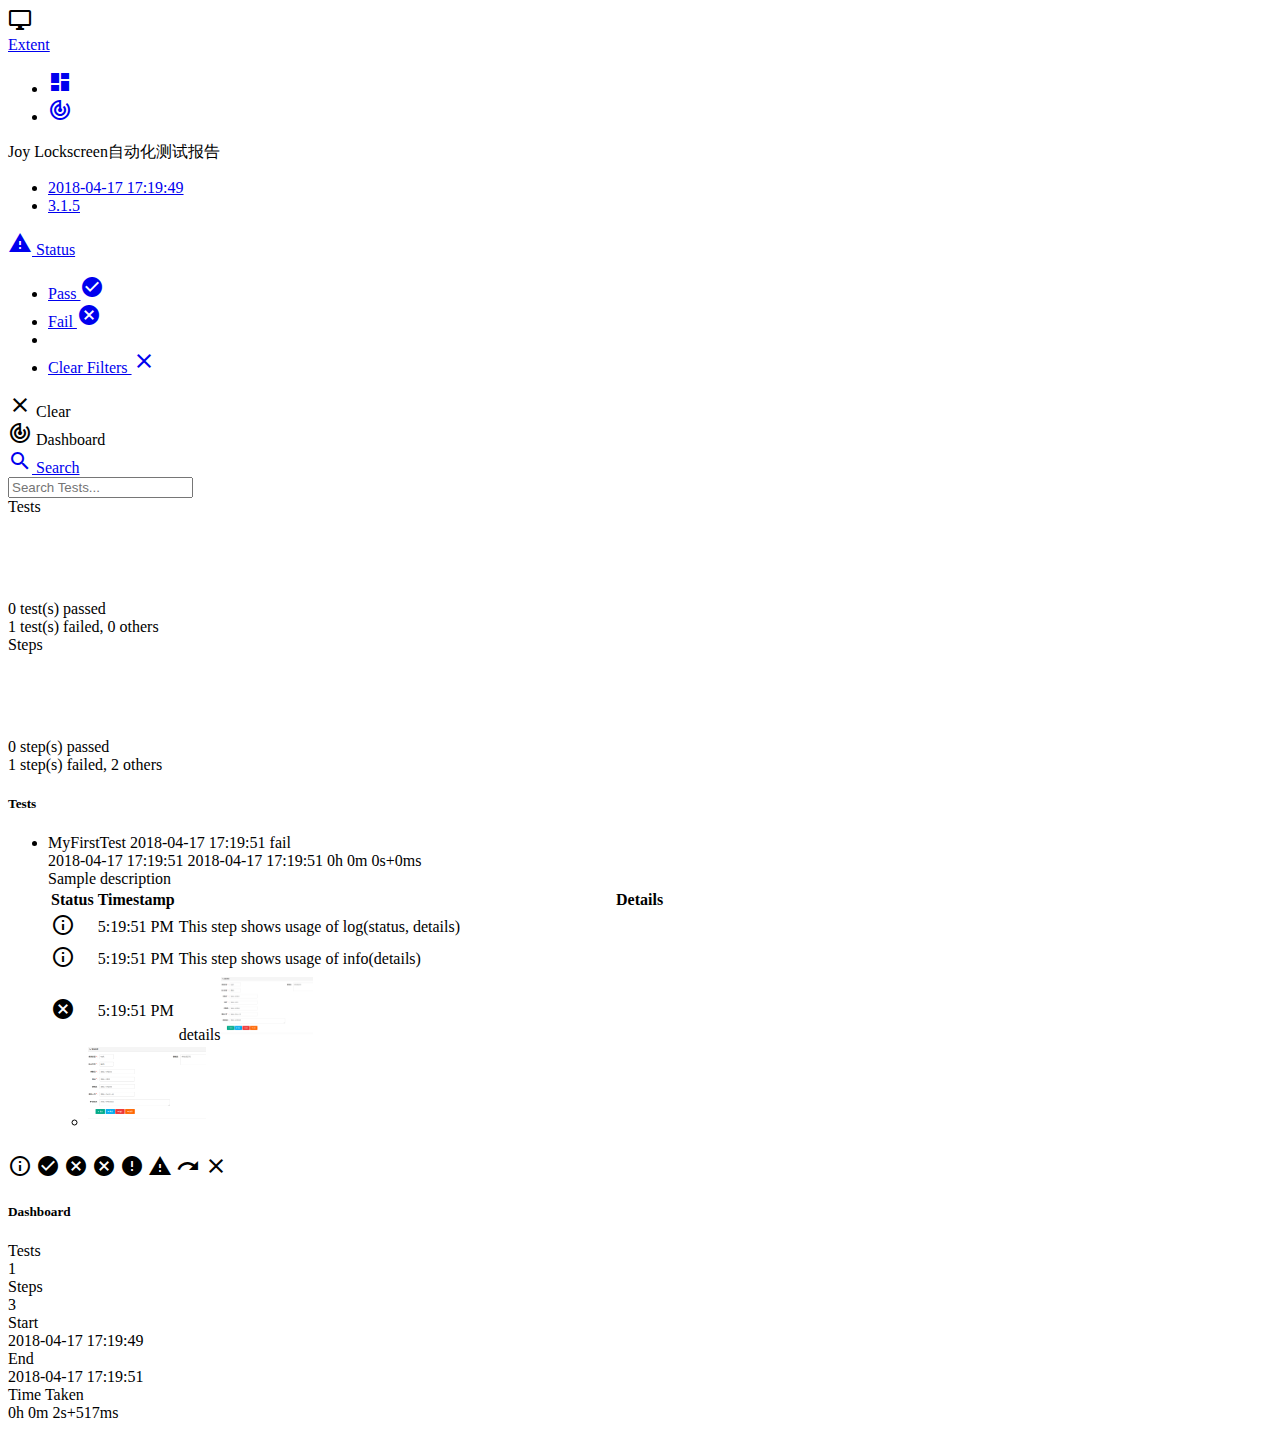
<file: test-output/Extent.html>
<!DOCTYPE html>
<html>


<head>
	<meta charset='utf-8' /> 
	<meta name='description' content='' />
	<meta name='robots' content='noodp, noydir' />
	<meta name='viewport' content='width=device-width, initial-scale=1' />
	<meta id="timeStampFormat" name="timeStampFormat" content='yyyy-MM-dd HH:mm:ss'/>
	
	<link href='https://fonts.googleapis.com/css?family=Source+Sans+Pro:400,600' rel='stylesheet' type='text/css' />
	<link href="https://fonts.googleapis.com/icon?family=Material+Icons" rel="stylesheet" />

		<link href='http://extentreports.com/resx/dist/css/extent.css' type='text/css' rel='stylesheet' />
	
	<title>自动化测试报告</title>

	<style type='text/css'>
			.node.level-1  ul{ display:none;} .node.level-1.active ul{display:block;}
	</style>
</head>

	<body class='extent standard default hide-overflow '>
		<div id='theme-selector' alt='Click to toggle theme. To enable by default, use theme configuration.' title='Click to toggle theme. To enable by default, use theme configuration.'>
			<span><i class='material-icons'>desktop_windows</i></span>
		</div>

<nav>
	<div class="nav-wrapper">
		<a href="#!" class="brand-logo blue darken-3">Extent</a>

		<!-- slideout menu -->
		<ul id='slide-out' class='side-nav fixed hide-on-med-and-down'>
			<li class='waves-effect active'><a href='#!' view='test-view' onclick="configureView(0);chartsView('test');"><i class='material-icons'>dashboard</i></a></li>
						<li class='waves-effect'><a href='#!' onclick="configureView(-1);chartsView('dashboard');" view='dashboard-view'><i class='material-icons'>track_changes</i></i></a></li>
		</ul>

		<!-- report name -->
		<span class='report-name'>Joy Lockscreen自动化测试报告</span>
		
		<!-- report headline -->
		<span class='report-headline'></span>

		<!-- nav-right -->
		<ul id='nav-mobile' class='right hide-on-med-and-down nav-right'>
			<li>
                <a href='#!'>
                    <span class='label suite-start-time blue darken-3'>2018-04-17 17:19:49</span>
				</a>
			</li>
			<li>
                <a href='#!'>
                    <span class='label blue darken-3'>3.1.5</span>
				</a>
			</li>
		</ul>
	</div>
</nav>

		<!-- container -->
		<div class='container'>

<div id='test-view' class='view'>
				
	<section id='controls'>
		<div class='controls grey lighten-4'>
			<!-- test toggle -->
			<div class='chip transparent'>
				<a class='dropdown-button tests-toggle' data-activates='tests-toggle' data-constrainwidth='true' data-beloworigin='true' data-hover='true' href='#'>
					<i class='material-icons'>warning</i> Status
				</a>
				<ul id='tests-toggle' class='dropdown-content'>
											<li status='pass'><a href='#!'>Pass <i class='material-icons green-text'>check_circle</i></a></li>
						<li status='fail'><a href='#!'>Fail <i class='material-icons red-text'>cancel</i></a></li>
					<li class='divider'></li>
					<li status='clear' clear='true'><a href='#!'>Clear Filters <i class='material-icons'>clear</i></a></li>
				</ul>
			</div>
			<!-- test toggle -->

			<!-- category toggle -->
			<!-- category toggle -->

			<!-- clear filters -->
			<div class='chip transparent hide'>
				<a class='' id='clear-filters' alt='Clear Filters' title='Clear Filters'>
					<i class='material-icons'>close</i> Clear
				</a>
			</div>
			<!-- clear filters -->

			<!-- enable dashboard -->
			<div id='toggle-test-view-charts' class='chip transparent'>
				<a class='pink-text' id='enable-dashboard' alt='Enable Dashboard' title='Enable Dashboard'>
					<i class='material-icons'>track_changes</i> Dashboard
				</a>
			</div>
			<!-- enable dashboard -->

			<!-- search -->
			<div class='chip transparent' alt='Search Tests' title='Search Tests'>
				<a href="#" class='search-div'>
					<i class='material-icons'>search</i> Search
				</a>

				<div class='input-field left hide'>
					<input id='search-tests' type='text' class='validate browser-default' placeholder='Search Tests...'>
				</div>
				
			</div>
			<!-- search -->
		</div>
	</section>


<div id='test-view-charts' class='subview-full'>
	<div id='charts-row' class='row nm-v nm-h'>
		<div class='col s12 m6 l6 np-h'>
			<div class='card-panel nm-v'>
				<div class='left panel-name'>Tests</div>
				<div class='chart-box'>
					<canvas id='parent-analysis' width='100' height='80'></canvas>
				</div>
				<div class='block text-small'>
					<span class='tooltipped' data-position='top' data-tooltip='0%'><span class='strong'>0</span> test(s) passed</span>
				</div>
				<div class='block text-small'>
					<span class='strong tooltipped' data-position='top' data-tooltip='100%'>1</span> test(s) failed, <span class='strong tooltipped' data-position='top' data-tooltip='0%'>0</span> others
				</div>
			</div>
		</div>
		
		<div class='col s12 m6 l6 np-h'>
			<div class='card-panel nm-v'>
				<div class='left panel-name'>Steps</div>
				<div class='chart-box'>
					<canvas id='child-analysis' width='100' height='80'></canvas>
				</div>
				<div class='block text-small'>
					<span class='tooltipped' data-position='top' data-tooltip='0%'><span class='strong'>0</span> step(s) passed</span>
				</div>
				<div class='block text-small'>
					<span class='strong tooltipped' data-position='top' data-tooltip='33.333%'>1</span> step(s) failed, <span class='strong tooltipped' data-position='top' data-tooltip='66.667%'>2</span> others
				</div>
			</div>
		</div>
		
	</div>
</div>

	<div class='subview-left left'>
		
		<div class='view-summary'>
			<h5>Tests</h5>
			<ul id='test-collection' class='test-collection'>
				
				
				<li class='test displayed active  fail' status='fail' bdd='false' test-id='1'>
					<div class='test-heading'>
						<span class='test-name'>MyFirstTest</span>
						<span class='test-time'>2018-04-17 17:19:51</span>
						<span class='test-status right fail'>fail</span>
					</div>
					<div class='test-content hide'>
<div class='test-time-info'>
	<span class='label start-time'>2018-04-17 17:19:51</span>
	<span class='label end-time'>2018-04-17 17:19:51</span>
	<span class='label time-taken grey lighten-1 white-text'>0h 0m 0s+0ms</span>
</div>
	<div class='test-desc'>Sample description </div>
	<div class='test-steps'>
		<table class='bordered table-results'>
			<thead>
				<tr>
					<th>Status</th>
					<th>Timestamp</th>
					<th>Details</th>
				</tr>
			</thead>
			<tbody>
				<tr class='log' status='info'>
					<td class='status info' title='info' alt='info'><i class='material-icons'>info_outline</i></td>
					<td class='timestamp'>5:19:51 PM</td>
					<td class='step-details'>This step shows usage of log(status, details)</td>
				</tr>
				<tr class='log' status='info'>
					<td class='status info' title='info' alt='info'><i class='material-icons'>info_outline</i></td>
					<td class='timestamp'>5:19:51 PM</td>
					<td class='step-details'>This step shows usage of info(details)</td>
				</tr>
				<tr class='log' status='fail'>
					<td class='status fail' title='fail' alt='fail'><i class='material-icons'>cancel</i></td>
					<td class='timestamp'>5:19:51 PM</td>
					<td class='step-details'>details<img data-featherlight='../test-output/image/screenshot.png' width='10%' src='../test-output/image/screenshot.png' data-src='../test-output/image/screenshot.png'></td>
				</tr>
			</tbody>
		</table>
	</div>
							<ul class='screenshots'>
								<li><img data-featherlight='../test-output/image/screenshot.png' width='10%' src='../test-output/image/screenshot.png' data-src='../test-output/image/screenshot.png'></li>
							</ul>
					</div>
				</li>
			</ul>
		</div>
	</div>
	<!-- subview left -->

	<div class='subview-right left'>
		<div class='view-summary'>
			<h5 class='test-name'></h5>

			<div id='step-filters' class="right">
				<span class="blue-text" status="info" alt="info" title="info"><i class="material-icons">info_outline</i></span>
				<span class="green-text" status="pass" alt="pass" title="pass"><i class="material-icons">check_circle</i></span>
				<span class="red-text" status="fail" alt="fail" title="fail"><i class="material-icons">cancel</i></span>
				<span class="red-text text-darken-4" status="fatal" alt="fatal" title="fatal"><i class="material-icons">cancel</i></span>
				<span class="pink-text text-lighten-1" status="error" alt="error" title="error"><i class="material-icons">error</i></span>
				<span class="orange-text" alt="warning" status="warning" title="warning"><i class="material-icons">warning</i></span>
				<span class="teal-text" status="skip" alt="skip" title="skip"><i class="material-icons">redo</i></span>
				<span status="clear" alt="Clear filters" title="Clear filters"><i class="material-icons">clear</i></span>
			</div>
		</div>
	</div>
	<!-- subview right -->

</div>
<!-- test view -->
<!-- category view -->
<!-- exception view -->
<div id='dashboard-view' class='view hide'>
	<div class='card-panel transparent np-v'>
		<h5>Dashboard</h5>

		<div class='row'>
			<div class='col s2'>
				<div class='card-panel r'>
					Tests
					<div class='panel-lead'>1</div>
				</div>
			</div>
			<div class='col s2'>
				<div class='card-panel r'>
					Steps
					<div class='panel-lead'>3</div>
				</div>
			</div>
			<div class='col s2'>
				<div class='card-panel r'>
					Start
					<div class='panel-lead'>2018-04-17 17:19:49</div>
				</div>
			</div>
			<div class='col s2'>
				<div class='card-panel r'>
			 		End
			 		<div class='panel-lead'>2018-04-17 17:19:51</div>
				</div>
			</div>
			<div class='col s2'>
				<div class='card-panel r'>
					Time Taken
					<div class='panel-lead'>0h 0m 2s+517ms</div>
				</div>
			</div>
		</div>
	</div>
</div>
<!-- dashboard view -->
<!-- testrunner-logs view -->
		</div>
		<!-- container -->

		<script>
			var statusGroup = {
				passParent: 0,
				failParent: 1,
				fatalParent: 0,
				errorParent: 0,
				warningParent: 0,
				skipParent: 0,
				exceptionsParent: 1,
				
				passChild: 0,
				failChild: 1,
				fatalChild: 0,
				errorChild: 0,
				warningChild: 0,
				skipChild: 0,
				infoChild: 2,
				exceptionsChild: 1,
				
				passGrandChild: 0,
				failGrandChild: 0,
				fatalGrandChild: 0,
				errorGrandChild: 0,
				warningGrandChild: 0,
				skipGrandChild: 0,
				infoGrandChild: 0,
				exceptionsGrandChild: 0,
			};
		</script>
		
			<script src='http://extentreports.com/resx/dist/js/extent.js' type='text/javascript'></script>
		
		
 		<script type='text/javascript'>
 		</script>
	</body>
	
</html>
</file>
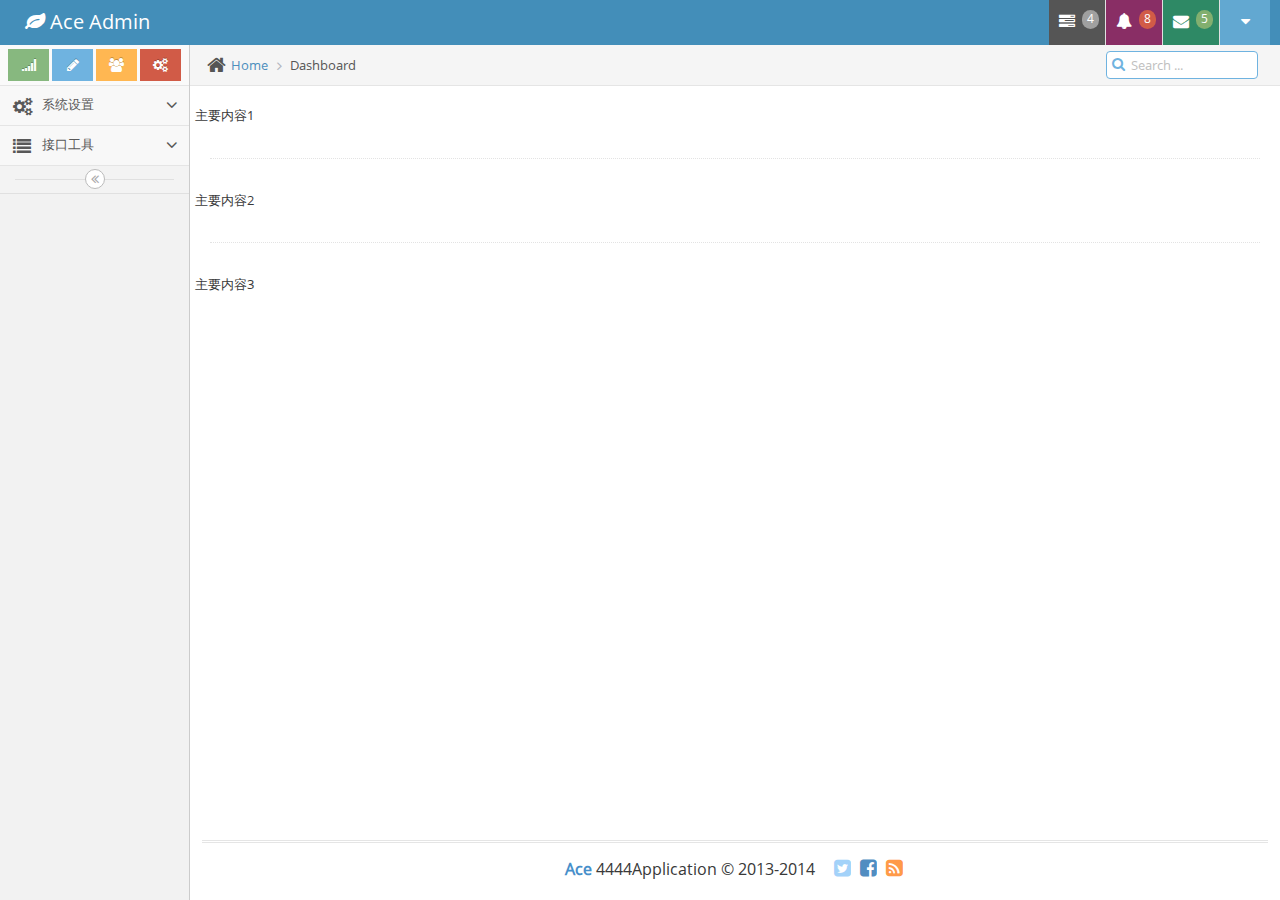
<file: target/classes/static/page/temp.html>
<!DOCTYPE html>
<html lang="en">
<head>
    <meta charset="utf-8" />
    <title>temp</title>
    <!-- bootstrap & fontawesome -->
    <link rel="stylesheet" href="../css/bootstrap.min.css" />
    <link rel="stylesheet" href="../font-awesome/4.5.0/css/font-awesome.min.css" />
    <link rel="stylesheet" href="../css/jquery-ui.min.css" />
    <link rel="stylesheet" href="../css/ui.jqgrid.min.css" />
    <!-- text fonts -->
    <link rel="stylesheet" href="../css/fonts.googleapis.com.css" />

    <!-- ace styles -->
    <link rel="stylesheet" href="../css/ace.min.css" class="ace-main-stylesheet" id="main-ace-style" />
    <link rel="stylesheet" href="../css/ace-skins.min.css" />
    <link rel="stylesheet" href="../css/ace-rtl.min.css" />
    <!-- inline styles related to this page -->
    <!-- ace settings handler -->


    <script src="../js/jquery/jquery-3.2.1.min.js"></script>
    <script src="../js/jquery/bootstrap.min.js"></script>
    <script src="../js/jquery/jquery.jqGrid.min.js"></script>
    <script src="../js/jquery/grid.locale-cn.js"></script>

    <!-- ace scripts -->
    <!--<script src="../js/jquery/ace.min.js" type="text/javascript"></script>-->
    <script src="../js/jquery/ace-extra.min.js" type="text/javascript"></script>
    <!--<script src="../js/jquery/ace-elements.min.js" type="text/javascript"></script>-->

    <script src="../js/jquery/jquery.json-2.5.1.min.js" type="text/javascript"></script>
    <script src="../js/common/config.js" type="text/javascript"></script>
    <script src="../js/temp.js" type="text/javascript"></script>


</head>

<body class="no-skin">
<script type="text/javascript">
    $(function(){
        $.get("../page/include/header.html",function(data){
            $("#navbar").html(data);
        });
    });
</script>
<div id="navbar" class="navbar navbar-default ace-save-state"></div>

<div class="main-container ace-save-state" id="main-container">
    <script type="text/javascript">
        try{ace.settings.loadState('main-container')}catch(e){}
    </script>

    <script>
        $(function(){
            $.get("../page/include/sidebar.html",function(data){
                $("#sidebar").html(data);
            });
        });
    </script>
    <div id="sidebar" class="sidebar responsive ace-save-state"></div>

    <div class="main-content">
        <div class="main-content-inner">
            <div class="breadcrumbs ace-save-state" id="breadcrumbs">
                <ul class="breadcrumb">
                    <li>
                        <i class="ace-icon fa fa-home home-icon"></i>
                        <a href="#">Home</a>
                    </li>
                    <li class="active">Dashboard</li>
                </ul><!-- /.breadcrumb -->

                <div class="nav-search" id="nav-search">
                    <form class="form-search">
								<span class="input-icon">
									<input type="text" placeholder="Search ..." class="nav-search-input" id="nav-search-input" autocomplete="off" />
									<i class="ace-icon fa fa-search nav-search-icon"></i>
								</span>
                    </form>
                </div><!-- /.nav-search -->
            </div>

            <div class="page-content">
                <!--<div class="page-header">-->
                <!--<h1>-->
                <!--Dashboard-->
                <!--<small>-->
                <!--<i class="ace-icon fa fa-angle-double-right"></i>-->
                <!--overview &amp; stats-->
                <!--</small>-->
                <!--</h1>-->
                <!--</div>&lt;!&ndash; /.page-header &ndash;&gt;-->

                <div class="row">
                    <div class="col-xs-12">
                        <!-- PAGE CONTENT BEGINS -->
                        <!--<div class="alert alert-block alert-success">-->
                        <!--<button type="button" class="close" data-dismiss="alert">-->
                        <!--<i class="ace-icon fa fa-times"></i>-->
                        <!--</button>-->

                        <!--<i class="ace-icon fa fa-check green"></i>-->

                        <!--Welcome to-->
                        <!--<strong class="green">-->
                        <!--Ace-->
                        <!--<small>(v1.4)</small>-->
                        <!--</strong>,-->
                        <!--лёгкий, многофункциональный и простой в использовании шаблон для админки на bootstrap 3.3.6. Загрузить исходники с <a href="https://github.com/bopoda/ace">github</a> (with minified ace js/css files).-->
                        <!--</div>-->

                        <div class="row">
                            <div class="space-6"></div>
                            主要内容1
                            <table id="userTable"></table>
                            <div id="userPager"></div>

                            <!--<div class="vspace-12-sm">wwwwwwwwwwwwwwwwwww</div>div-->

                        </div><!-- /.row -->

                        <div class="hr hr32 hr-dotted"></div>

                        <div class="row">
                            主要内容2

                        </div><!-- /.row -->

                        <div class="hr hr32 hr-dotted"></div>

                        <div class="row">
                            主要内容3

                        </div><!-- /.row -->

                        <!-- PAGE CONTENT ENDS -->
                    </div><!-- /.col -->
                </div><!-- /.row -->
            </div><!-- /.page-content -->
        </div>
    </div><!-- /.main-content -->

    <script type="text/javascript">
        $(function(){
            $.get("../page/include/footer.html",function(data){
                $(".footer").html(data);
            });
        });
    </script>
    <div class="footer"></div>

    <a href="#" id="btn-scroll-up" class="btn-scroll-up btn btn-sm btn-inverse">
        <i class="ace-icon fa fa-angle-double-up icon-only bigger-110"></i>
    </a>
</div><!-- /.main-container -->
<script type="text/javascript" src="../js/jquery/ace.min.js"></script>
</body>
</html>
</file>
<file: target/classes/static/css/fonts.googleapis.com.css>
@font-face {
    font-family: 'Open Sans';
    font-style: normal;
    font-weight: 300;
    src: local('Open Sans Light'), local('OpenSans-Light'), url(DXI1ORHCpsQm3Vp6mXoaTXhCUOGz7vYGh680lGh-uXM.woff) format('woff');
}
@font-face {
    font-family: 'Open Sans';
    font-style: normal;
    font-weight: 400;
    src: local('Open Sans'), local('OpenSans'), url(cJZKeOuBrn4kERxqtaUH3T8E0i7KZn-EPnyo3HZu7kw.woff) format('woff');
}
</file>
<file: target/classes/static/css/ui.jqgrid.min.css>
.ui-jqgrid .ui-jqgrid-btable,.ui-jqgrid .ui-jqgrid-ftable,.ui-jqgrid .ui-jqgrid-htable {
    border-collapse:separate;
    table-layout:fixed
}
.ui-jqgrid {
    position:relative;
    -moz-box-sizing:content-box;
    -webkit-box-sizing:content-box;
    box-sizing:content-box
}
.ui-jqgrid .ui-jqgrid-view {
    position:relative;
    left:0;
    top:0;
    padding:0;
    font-size:11px;
    z-index:100
}
.ui-jqgrid .ui-common-table {
    border-width:0;
    border-style:none;
    border-spacing:0;
    padding:0
}
.ui-jqgrid .ui-jqgrid-titlebar {
    height:19px;
    padding:.3em .2em .2em .3em;
    position:relative;
    font-size:12px;
    border-left:0 none;
    border-right:0 none;
    border-top:0 none
}
.ui-jqgrid .ui-jqgrid-caption {
    text-align:left
}
.ui-jqgrid .ui-jqgrid-title {
    margin:.1em 0 .2em
}
.ui-jqgrid .ui-jqgrid-titlebar-close {
    position:absolute;
    top:50%;
    width:19px;
    margin:-10px 0 0;
    padding:1px;
    height:18px;
    cursor:pointer
}
.ui-jqgrid .ui-jqgrid-titlebar-close span {
    display:block;
    margin:1px
}
.ui-jqgrid .ui-jqgrid-titlebar-close:hover {
    padding:0
}
.ui-jqgrid .ui-jqgrid-hdiv {
    position:relative;
    margin:0;
    padding:0;
    overflow:hidden;
    border-left:0 none!important;
    border-top:0 none!important;
    border-right:0 none!important
}
.ui-jqgrid .ui-jqgrid-hbox {
    float:left;
    padding-right:20px
}
.ui-jqgrid .ui-jqgrid-htable {
    margin:0
}
.ui-jqgrid .ui-jqgrid-htable th {
    height:27px;
    padding:0 2px
}
.ui-jqgrid .ui-jqgrid-htable th div {
    overflow:hidden;
    position:relative;
    margin:.1em 0
}
.ui-jqgrid .ui-jqgrid-htable th.ui-th-column,.ui-th-column {
    overflow:hidden;
    white-space:nowrap;
    text-align:center;
    border-top:0 none;
    border-bottom:0 none
}
.ui-jqgrid .ui-jqgrid-htable th.ui-th-column-header,.ui-th-column-header {
    overflow:hidden;
    white-space:nowrap;
    text-align:center;
    border-top:0 none;
    height:26px
}
.ui-jqgrid .ui-jqgrid-htable th.ui-th-ltr,.ui-th-ltr {
    border-left:0 none
}
.ui-jqgrid .ui-jqgrid-htable th.ui-th-rtl,.ui-th-rtl {
    border-right:0 none
}
.ui-first-th-ltr {
    border-right:1px solid
}
.ui-first-th-rtl {
    border-left:1px solid
}
.ui-jqgrid .ui-th-div-ie {
    white-space:nowrap;
    zoom:1;
    height:17px
}
.ui-jqgrid .ui-jqgrid-resize {
    height:20px!important;
    position:relative;
    cursor:e-resize;
    display:inline;
    overflow:hidden
}
.ui-jqgrid .ui-grid-ico-sort {
    overflow:hidden;
    position:absolute;
    display:inline;
    cursor:pointer!important
}
.ui-jqgrid .ui-icon-asc {
    margin-top:-3px;
    height:12px
}
.ui-jqgrid .ui-icon-desc {
    margin-top:3px;
    margin-left:-1px;
    height:12px
}
.ui-jqgrid .ui-i-asc,.ui-jqgrid .ui-i-desc,.ui-jqgrid .ui-single-sort-asc {
    margin-top:0;
    height:18px
}
.ui-jqgrid .ui-i-desc {
    margin-left:12px
}
.ui-jqgrid .ui-single-sort-desc {
    margin-top:-1px;
    height:18px
}
.ui-jqgrid .ui-jqgrid-sortable {
    cursor:pointer;
    height:14px
}
.ui-jqgrid .ui-search-table td.ui-search-clear {
    width:25px
}
.ui-jqgrid tr.ui-search-toolbar td>input {
    padding-right:0
}
.ui-jqgrid .ui-jqgrid-bdiv {
    position:relative;
    margin:0;
    padding:0;
    overflow:auto;
    text-align:left;
    z-index:101
}
.ui-jqgrid .ui-jqgrid-btable {
    margin:0;
    outline-style:none
}
.ui-jqgrid tr.jqgroup,.ui-jqgrid tr.jqgrow {
    outline-style:none
}
.ui-jqgrid tr.jqgrow td {
    font-weight:400;
    overflow:hidden;
    white-space:pre;
    height:23px;
    padding:1px 2px;
    border-bottom-width:1px;
    border-bottom-color:inherit;
    border-bottom-style:solid
}
.ui-jqgrid tr.jqgfirstrow td {
    padding:0 2px;
    border-right-width:1px;
    border-right-style:solid;
    height:auto
}
.ui-jqgrid tr.jqfoot td,.ui-jqgrid tr.jqgroup td {
    white-space:pre;
    height:22px;
    border-bottom-width:1px;
    border-bottom-color:inherit;
    border-bottom-style:solid;
    padding:0 2px;
    overflow:hidden
}
.ui-jqgrid tr.jqgroup td {
    font-weight:400
}
.ui-jqgrid tr.jqfoot td {
    font-weight:700
}
.ui-jqgrid tr.ui-row-ltr td {
    text-align:left;
    border-right-width:1px;
    border-right-color:inherit;
    border-right-style:solid
}
.ui-jqgrid tr.ui-row-rtl td {
    text-align:right;
    border-left-width:1px;
    border-left-color:inherit;
    border-left-style:solid
}
.ui-jqgrid td.jqgrid-rownum {
    padding:0 2px;
    margin:0;
    border:0
}
.ui-jqgrid .ui-jqgrid-resize-mark {
    width:2px;
    left:0;
    background-color:#777;
    cursor:e-resize;
    cursor:col-resize;
    position:absolute;
    top:0;
    height:100px;
    overflow:hidden;
    display:none;
    border:0;
    z-index:99999
}
.fm-button,.ui-jqgrid .treeclick,.ui-jqgrid .ui-jqgrid-pager .ui-pg-button,.ui-jqgrid .ui-jqgrid-toppager .ui-pg-button,a.clearsearchclass,a.g-menu-item,a.soptclass {
    cursor:pointer
}
.ui-jqgrid .ui-jqgrid-sdiv {
    position:relative;
    margin:0;
    padding:0;
    overflow:hidden;
    border-left:0 none!important;
    border-top:0 none!important;
    border-right:0 none!important
}
.ui-jqgrid .ui-jqgrid-ftable {
    margin-bottom:0
}
.ui-jqgrid tr.footrow td {
    font-weight:700;
    overflow:hidden;
    white-space:nowrap;
    height:20px;
    padding:0 2px;
    border-top-width:1px;
    border-top-color:inherit;
    border-top-style:solid;
    border-bottom-width:1px;
    border-bottom-color:inherit;
    border-bottom-style:solid
}
.ui-jqgrid tr.footrow-ltr td {
    text-align:left;
    border-right-width:1px;
    border-right-color:inherit;
    border-right-style:solid
}
.ui-jqgrid tr.footrow-rtl td {
    text-align:right;
    border-left-width:1px;
    border-left-color:inherit;
    border-left-style:solid
}
.ui-jqgrid .ui-jqgrid-pager {
    border-left:0 none!important;
    border-right:0 none!important;
    border-bottom:0 none!important;
    border-top:0 none;
    margin:0!important;
    padding:0!important;
    position:relative;
    height:auto;
    min-height:28px;
    white-space:nowrap;
    overflow:hidden;
    font-size:11px;
    z-index:101
}
.ui-jqgrid .ui-jqgrid-pager .ui-pager-control,.ui-jqgrid .ui-jqgrid-toppager .ui-pager-control {
    position:relative;
    border-left:0;
    border-bottom:0;
    border-top:0;
    height:28px
}
.ui-jqgrid .ui-pg-table {
    position:relative;
    padding:1px 0;
    width:auto;
    margin:0
}
.ui-jqgrid .ui-pg-table td {
    font-weight:400;
    vertical-align:middle;
    padding:0 1px
}
.ui-jqgrid .ui-pg-button {
    height:auto
}
.ui-jqgrid .ui-pg-button span {
    display:block;
    margin:2px;
    float:left
}
.ui-jqgrid .ui-pg-button:hover,.ui-jqgrid .ui-state-disabled:hover {
    padding:0
}
.ui-jqgrid .ui-jqgrid-toppager .ui-pg-input,.ui-jqgrid .ui-pg-input {
    height:14px;
    width:auto;
    font-size:.9em;
    margin:0;
    line-height:inherit;
    border:none;
    padding:3px 2px
}
.ui-jqgrid .ui-jqgrid-toppager .ui-pg-selbox,.ui-jqgrid .ui-pg-selbox {
    font-size:.9em;
    line-height:inherit;
    display:block;
    height:19px;
    margin:0;
    padding:3px 0;
    border:none
}
.ui-jqgrid .ui-separator {
    height:18px;
    border-left:2px solid #ccc
}
.ui-separator-li {
    height:2px;
    border:none;
    border-top:2px solid #ccc;
    margin:0;
    padding:0;
    width:100%
}
.ui-jqgrid .dropdownmenu {
    padding:3px 0;
    margin-left:4px
}
.ui-jqgrid .ui-jqgrid-pager .ui-pg-div,.ui-jqgrid .ui-jqgrid-toppager .ui-pg-div {
    padding:1px 0;
    float:left;
    position:relative;
    line-height:20px
}
.ui-jqgrid .ui-jqgrid-pager .ui-pg-div span.ui-icon,.ui-jqgrid .ui-jqgrid-toppager .ui-pg-div span.ui-icon {
    float:left;
    margin:2px;
    width:18px
}
.ui-jqgrid td input,.ui-jqgrid td select,.ui-jqgrid td textarea {
    margin:0;
    padding-top:5px;
    padding-bottom:5px
}
.ui-jqgrid td textarea {
    width:auto;
    height:auto
}
.ui-jqgrid .ui-jqgrid-toppager {
    border-left:0 none!important;
    border-right:0 none!important;
    border-top:0 none!important;
    margin:0!important;
    padding:0!important;
    position:relative;
    white-space:nowrap;
    overflow:hidden
}
.ui-jqgrid .ui-jqgrid-pager .ui-pager-table {
    width:100%;
    table-layout:fixed;
    height:100%
}
.ui-jqgrid .ui-jqgrid-pager .ui-paging-info {
    font-weight:400;
    height:auto;
    margin-top:3px;
    margin-right:4px;
    display:inline
}
.ui-jqgrid .ui-jqgrid-pager .ui-paging-pager {
    table-layout:auto;
    height:100%
}
.ui-jqgrid .ui-jqgrid-pager .navtable {
    float:left;
    table-layout:auto;
    height:100%
}
.ViewTable,.ui-jqgrid .ui-subgrid table {
    table-layout:fixed
}
.ui-jqgrid .ui-jqgrid-btable .ui-sgcollapsed span {
    display:block
}
.ui-jqgrid .ui-subgrid {
    margin:0;
    padding:0;
    width:100%
}
.ui-jqgrid .ui-subgrid tr.ui-subtblcell td {
    height:18px;
    border-right-width:1px;
    border-right-color:inherit;
    border-right-style:solid;
    border-bottom-width:1px;
    border-bottom-color:inherit;
    border-bottom-style:solid
}
.ui-jqgrid .ui-subgrid td.subgrid-data {
    border-top:0 none!important
}
.ui-jqgrid .ui-subgrid td.subgrid-cell {
    border-width:0 0 1px
}
.ui-jqgrid .ui-th-subgrid {
    height:20px
}
.ui-jqgrid .loading {
    position:absolute;
    top:45%;
    left:45%;
    width:auto;
    z-index:101;
    padding:6px;
    margin:5px;
    text-align:center;
    font-weight:700;
    display:none;
    border-width:2px!important;
    font-size:11px
}
.ui-jqgrid .jqgrid-overlay {
    display:none;
    z-index:100
}
* .jqgrid-overlay iframe {
    position:absolute;
    top:0;
    left:0;
    z-index:-1
}
.ui-jqgrid .ui-userdata {
    border-left:0 none;
    border-right:0 none;
    height:27px;
    overflow:hidden
}
.ui-jqdialog {
    font-size:11px!important;
    display:none;
    width:300px;
    position:absolute;
    padding:.2em;
    overflow:visible
}
.ui-jqdialog .ui-jqdialog-titlebar {
    padding:.3em .2em;
    position:relative;
    height:20px
}
.ui-jqdialog .ui-jqdialog-title {
    margin:.3em .2em .2em
}
.ui-jqdialog .ui-jqdialog-titlebar-close {
    position:absolute;
    top:50%;
    width:19px;
    margin:-12px 0 0;
    padding:1px;
    height:18px;
    cursor:pointer
}
.ui-jqdialog .ui-jqdialog-titlebar-close span {
    display:block;
    margin:1px
}
.ui-jqdialog .ui-jqdialog-titlebar-close:focus,.ui-jqdialog .ui-jqdialog-titlebar-close:hover {
    padding:0
}
.ui-jqdialog .ui-jqdialog-content,.ui-jqdialog-content {
    border:0;
    padding:.3em .2em;
    background:0 0;
    height:auto
}
.ui-jqdialog .ui-jqconfirm {
    padding:.4em 1em;
    border-width:3px;
    position:absolute;
    bottom:10px;
    right:10px;
    overflow:visible;
    display:none;
    height:80px;
    width:220px;
    text-align:center
}
.ui-jqdialog-content td.EditButton,.ui-jqdialog-content td.navButton {
    border-left:0 none;
    border-top:0 none;
    border-right:0 none;
    padding-bottom:5px;
    padding-top:5px
}
.ui-jqdialog>.ui-resizable-se,.ui-jqgrid>.ui-resizable-se {
    bottom:-3px;
    right:-3px
}
.ui-jqdialog-content .FormGrid {
    margin:0;
    overflow:auto;
    position:relative
}
.ui-jqdialog-content .DelTable,.ui-jqdialog-content .EditTable {
    width:100%;
    margin-bottom:0
}
.EditTable td input,.EditTable td select,.EditTable td textarea {
    margin:0
}
.EditTable td textarea {
    width:auto;
    height:auto
}
.ui-jqdialog-content td.EditButton {
    text-align:right
}
.ui-jqdialog-content td.navButton {
    text-align:center
}
.ui-jqdialog-content input.FormElement {
    padding:.5em .3em;
    margin-bottom:3px
}
.ui-jqdialog-content select.FormElement {
    padding:.3em;
    margin-bottom:3px
}
.ui-jqdialog-content .data-line {
    padding-top:.1em;
    border:0
}
.ui-jqdialog-content .CaptionTD {
    vertical-align:middle;
    border:0;
    padding:2px;
    white-space:nowrap
}
.ui-jqdialog-content .DataTD {
    padding:2px;
    border:0;
    vertical-align:top
}
.ui-jqdialog-content .form-view-data {
    white-space:pre
}
.fm-button {
    height:18px;
    display:inline-block;
    margin:2px 4px 0 0;
    padding:.6em .5em .2em;
    text-decoration:none!important;
    position:relative;
    text-align:center;
    zoom:1
}
.fm-button-icon-left {
    padding-left:1.9em
}
.fm-button-icon-right {
    padding-right:1.9em
}
.fm-button-icon-left .ui-icon {
    right:auto;
    left:.2em;
    margin-left:0;
    position:absolute;
    top:50%;
    margin-top:-8px
}
.fm-button-icon-right .ui-icon {
    left:auto;
    right:.2em;
    margin-left:0;
    position:absolute;
    top:50%;
    margin-top:-8px
}
#nData,#pData {
    float:left;
    margin:3px;
    padding:0;
    width:15px
}
.ViewTable,.ViewTable .CaptionTD,.ViewTable .DataTD {
    padding:4px
}
.ViewTable {
    border-width:0;
    border-style:none;
    border-spacing:1px
}
.ui-jqgrid .edit-cell,.ui-jqgrid .inline-edit-cell {
    padding:4px 0 4px 4px
}
.ui-jqgrid .selected-row,div.ui-jqgrid .selected-row td {
    font-style:normal;
    border-left:0 none
}
.ui-inline-cancel.ui-state-hover span,.ui-inline-del.ui-state-hover span,.ui-inline-edit.ui-state-hover span,.ui-inline-save.ui-state-hover span {
    margin:-1px
}
.ui-inline-cancel,.ui-inline-del {
    margin-left:8px
}
.ui-jqgrid .tree-wrap {
    float:left;
    position:relative;
    height:18px;
    white-space:nowrap;
    overflow:hidden
}
.ui-jqgrid .tree-leaf,.ui-jqgrid .tree-minus,.ui-jqgrid .tree-plus {
    position:absolute;
    height:18px;
    width:18px;
    overflow:hidden
}
* iframe.jqm {
    position:absolute;
    top:0;
    left:0;
    z-index:-1
}
.ui-jqgrid-dnd tr td {
    border-right-width:1px;
    border-right-color:inherit;
    border-right-style:solid;
    height:20px
}
.ui-jqgrid .ui-jqgrid-caption-rtl {
    text-align:right
}
.ui-jqgrid .ui-jqgrid-hbox-rtl {
    float:right;
    padding-left:20px
}
.ui-jqgrid .ui-jqgrid-resize-ltr {
    float:right;
    margin:-2px -2px -2px 0
}
.ui-jqgrid .ui-jqgrid-resize-rtl {
    float:left;
    margin:-2px 0 -1px -3px
}
.ui-jqgrid .ui-sort-rtl {
    left:0
}
.ui-jqgrid .tree-wrap-ltr {
    float:left
}
.ui-jqgrid .tree-wrap-rtl {
    float:right
}
.ui-jqgrid .ui-ellipsis {
    -moz-text-overflow:ellipsis;
    text-overflow:ellipsis
}
.ui-nav-menu,.ui-search-menu {
    position:absolute;
    padding:2px 5px;
    z-index:99999;
    -webkit-box-shadow:7px 7px 5px 0 rgba(50,50,50,.75);
    -moz-box-shadow:7px 7px 5px 0 rgba(50,50,50,.75);
    box-shadow:7px 7px 5px 0 rgba(50,50,50,.75)
}
.ui-nav-menu.ui-menu .ui-menu-item,.ui-search-menu.ui-menu .ui-menu-item {
    list-style-image:none;
    padding-right:0;
    padding-left:0
}
.ui-nav-menu.ui-menu .ui-menu-item a,.ui-search-menu.ui-menu .ui-menu-item a {
    display:block
}
.ui-nav-menu.ui-menu .ui-menu-item a.g-menu-item:hover,.ui-search-menu.ui-menu .ui-menu-item a.g-menu-item:hover {
    margin:-1px;
    font-weight:400
}
.ui-jqgrid .ui-search-table {
    padding:0;
    border:0;
    height:20px;
    width:100%
}
.ui-jqgrid .ui-search-table .ui-search-oper {
    width:20px
}
.ui-jqgrid .ui-jqgrid-view button,.ui-jqgrid .ui-jqgrid-view input,.ui-jqgrid .ui-jqgrid-view select,.ui-jqgrid .ui-jqgrid-view textarea {
    font-size:11px
}
.ui-jqgrid .ui-scroll-popup {
    width:95px
}
.ui-search-table input,.ui-search-table select {
    padding:4px 3px
}
.ui-jqgrid .ui-pg-table .ui-pg-button.ui-state-disabled:hover>.ui-pg-div>.ui-icon,.ui-jqgrid .ui-pg-table .ui-pg-button.ui-state-disabled:hover>.ui-separator {
    margin-left:3px;
    margin-right:3px
}
</file>
